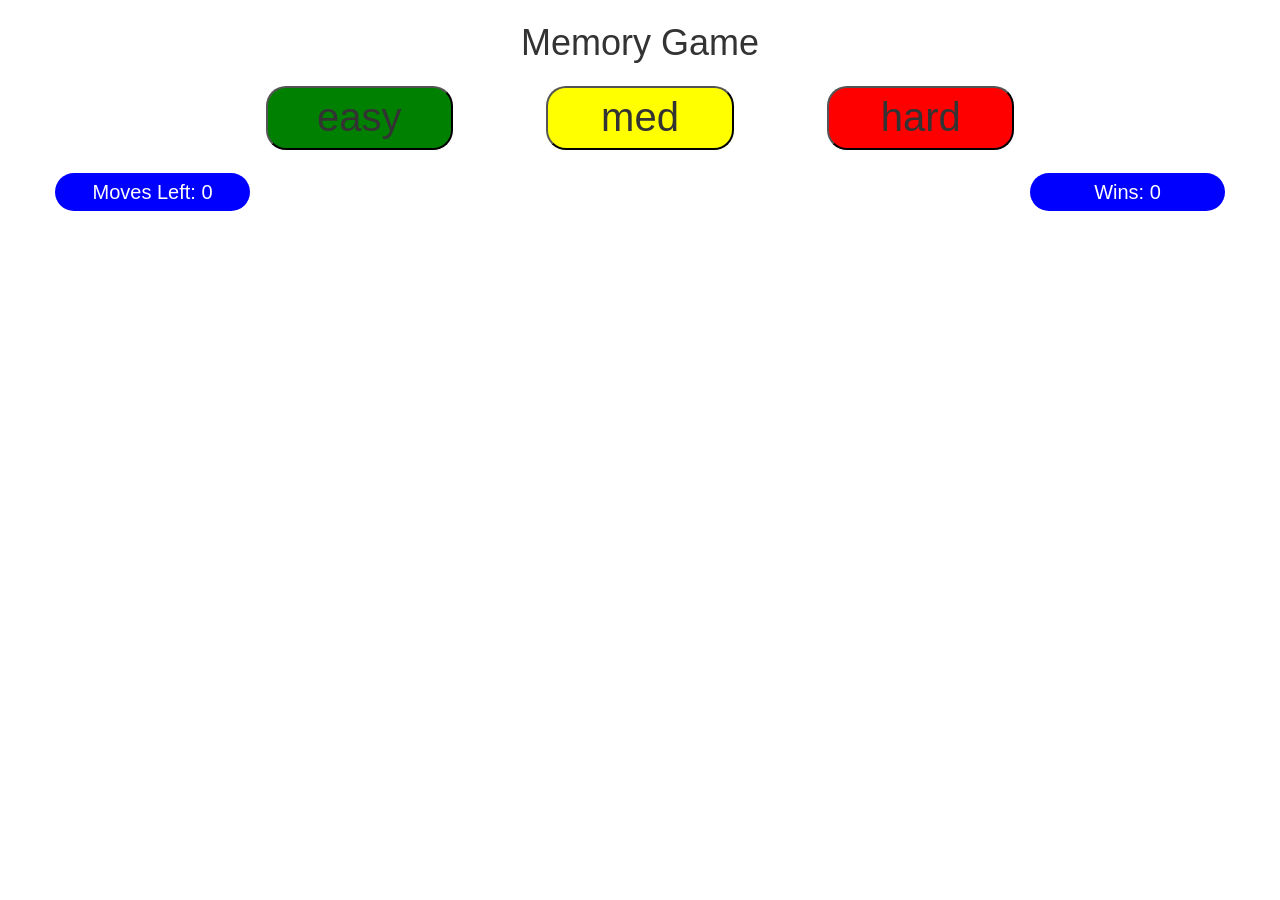
<file: index.html>
<html>
<head>
	<title>The Memory Game</title>
		<link rel="stylesheet" href="https://maxcdn.bootstrapcdn.com/bootstrap/3.3.6/css/bootstrap.min.css" integrity="sha384-1q8mTJOASx8j1Au+a5WDVnPi2lkFfwwEAa8hDDdjZlpLegxhjVME1fgjWPGmkzs7" crossorigin="anonymous">
		<link rel="stylesheet" type="text/css" href="css/styles.css">

</head>
<body>

	<div class="container">	
		<div class="row">
			<h1 class="head-wrapper col-xs-12 col-sm-12 col-md-12">Memory Game</h1>
			<div id="button-bucket" class="row">
				<input class="diff col-xs-4 col-sm-2 col-sm-offset-2 col-md-2 col-md-offset-2" id="easy" type="button" value="easy">
				<input class="diff col-xs-4 col-sm-2 col-sm-offset-1 col-md-2 col-md-offset-1" id="med" type="button" value="med">
				<input class="diff col-xs-4 col-sm-2 col-sm-offset-1 col-md-2 col-md-offset-1" id="hard" type="button" value="hard">
			</div>
		</div>
		<div class="row">
			<div class="counter col-xs-5 col-sm-3 col-md-2">Moves Left: <span id="move-counter">0</span></div>
			<div class="counter col-xs-5 col-xs-offset-2 col-sm-3 col-sm-offset-6 col-md-2 col-md-offset-8">Wins: <span id="wins-counter">0</span></div>
		</div>
		<div id="mg-wrapper" class="mg-wrapper">
	        <div id="mg-contents" class="mg-contents">
	        <!-- Our tiles will go here!!! -->
	        </div>
	    </div>
	</div>



<script src="https://ajax.googleapis.com/ajax/libs/jquery/2.2.0/jquery.min.js"></script>
<script type="text/javascript" src="js/scripts.js"></script>
</body>

</body>
</html>
</file>
<file: css/styles.css>
img{
	max-width: 100%;
	margin: auto;
}
#mg-wrapper{
	width: 100%;
	max-width: 1024px;
	margin: auto;
}
#mg-contents{
	position: relative;
}
#button-bucket, h1{
	text-align: center;
	margin: auto;
	padding: 2%
}
#button-bucket .diff{
	font-size: 40px;
	border-radius: 20px;
	cursor: pointer;
}
.counter, .diff{
	text-align: center;
	outline: 0;
}
#easy{
	background-color: green;
}
#med{
	background-color: yellow;
}
#hard{
	background-color: red;
}
.counter{
	font-size: 20px;
	background-color: blue;
	color: white;
	border-radius: 20px;
	padding: 5px;
}
.mg-tile{
	height: 200px;
	padding: 5px;
	box-sizing: border-box;
	float: left;
	perspective: 500px;
}
.easy .mg-tile, .med .mg-tile{
	width: 20%;
}
.hard .mg-tile{
	width: 16.66%;
}
.mg-tile-inner{
	width: 100%;
	height: 100%;
	cursor: pointer;
	position: relative;
	transform-style: preserve-3d;
	transition: transform .3s;
}
.mg-tile-outside, .mg-tile-inside{
	position: absolute;
	top: 0;
	left: 0;
	width: 100%;
	height: 100%;
	box-shadow: 0 0 0 1px #787a80;
	backface-visibility: hidden;
}
.mg-tile-outside{
	background: url("../img/logo-bw.png") 50% 50% no-repeat;
	background-color: #dcdee1;
}
.mg-tile-inside{
	background-color: #f8fafc;
	transform: rotateY(180deg);
}
.flipped{
	transform: rotateY(-180deg);
}
</file>
